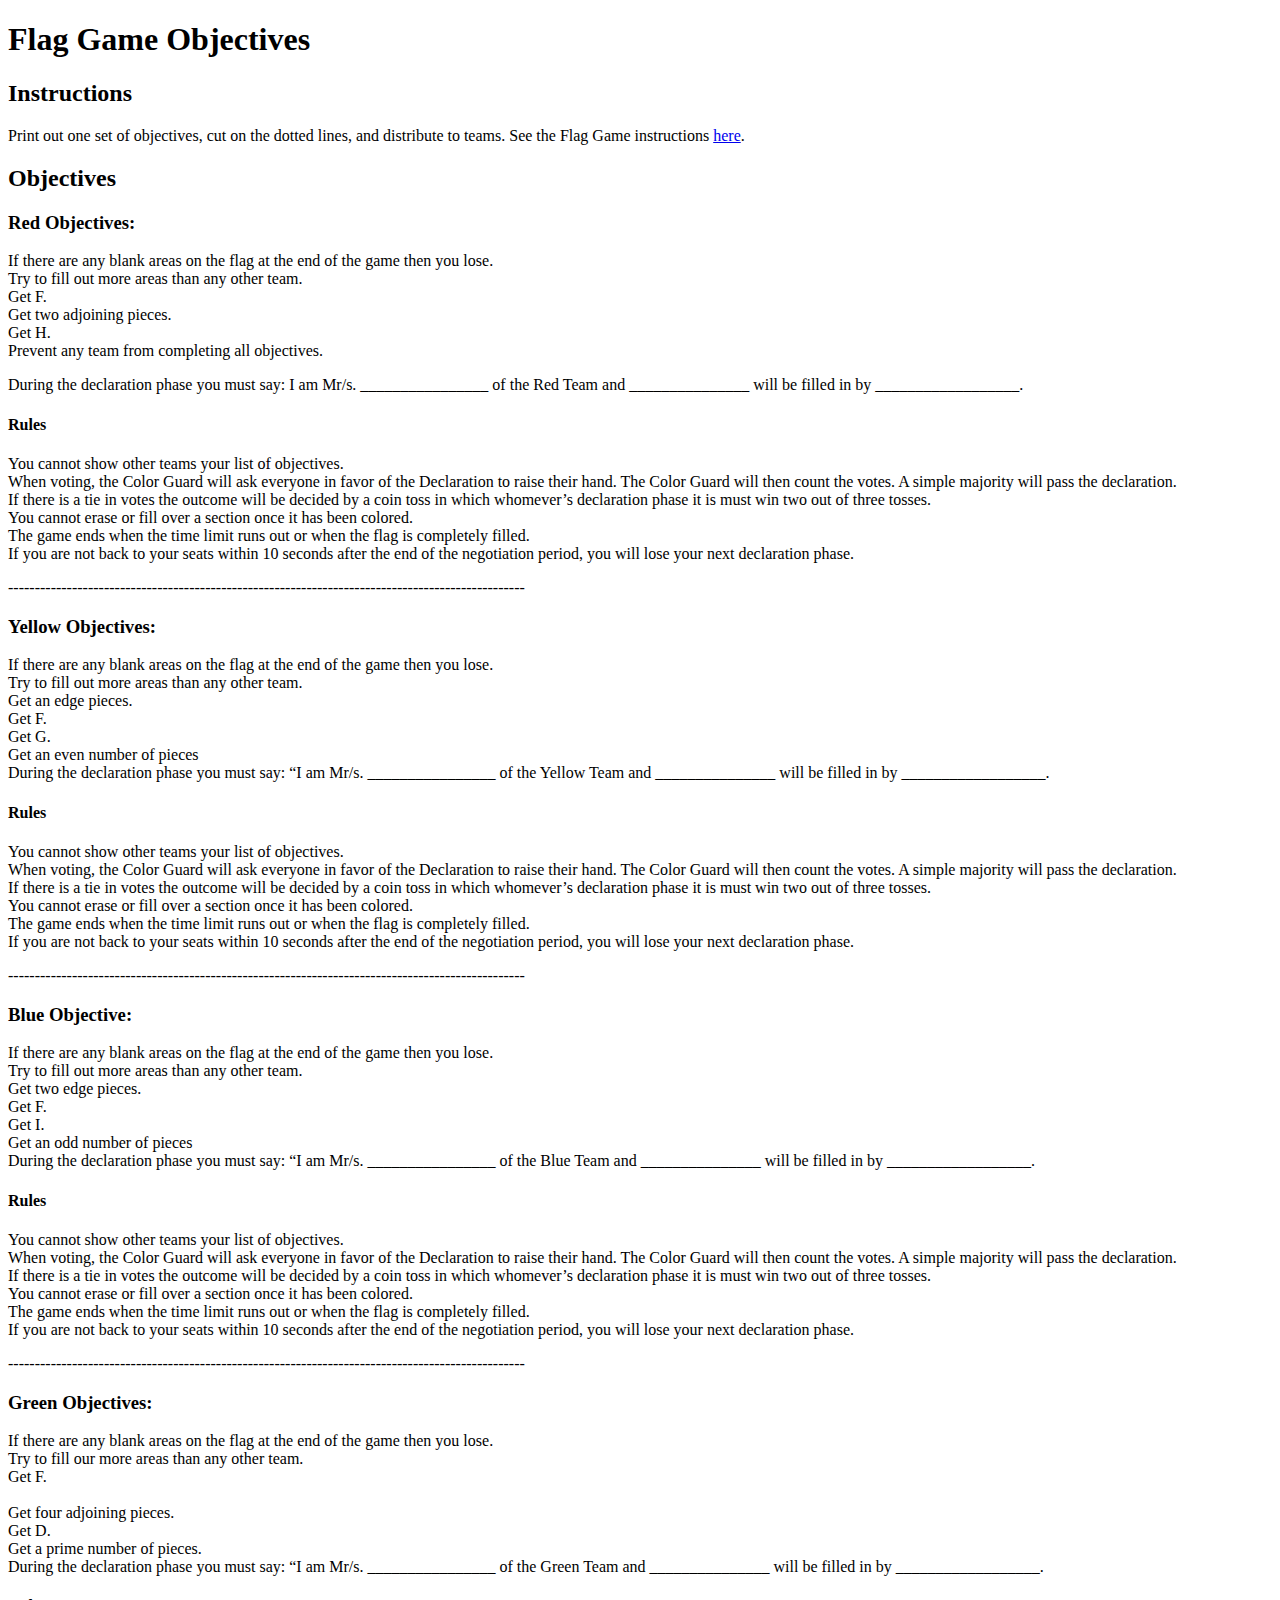
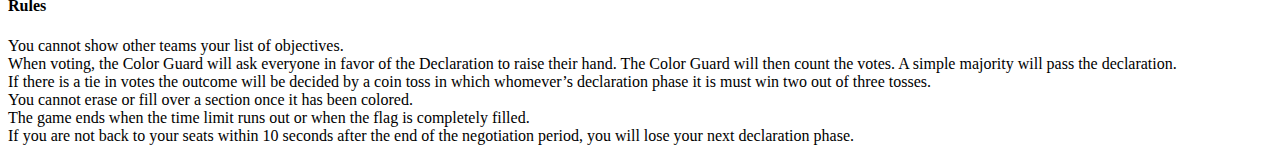
<file: objectives.html>
<!DOCTYPE html>
<html>
	<head>
	<title> Objectives </title>
	</head>
	<body>
		<h1> Flag Game Objectives </h1>
		<h2> Instructions </h2>
	<p> Print out one set of objectives, cut on the dotted lines, and distribute to teams. See the Flag Game instructions <a href="teacher.html">here</a>.</p>
		<h2> Objectives </h>
	<h3> Red Objectives: </h3>

<u1><li> If there are any blank areas on the flag at the end of the game then you lose.</li>
<li> Try to fill out more areas than any other team. </li>
<li> Get F. </li>
<li> Get two adjoining pieces. </li>
<li> Get H. </li>
<li> Prevent any team from completing all objectives. </li>
</u1>
<p>During the declaration phase you must say: I am Mr/s. ________________ of the Red Team and _______________ will be filled in by __________________.</p>




<p><h4>Rules</h4></p>

<p><u1><li>You cannot show other teams your list of objectives. </li>
<li>When voting, the Color Guard will ask everyone in favor of the Declaration to raise their hand. The Color Guard will then count the votes. A simple majority will pass the declaration. </li>
<li>If there is a tie in votes the outcome will be decided by a coin toss in which whomever’s declaration phase it is must win two out of three tosses. </li>
<li>You cannot erase or fill over a section once it has been colored. </li>
<li>The game ends when the time limit runs out or when the flag is completely filled. </li>
<li>If you are not back to your seats within 10 seconds after the end of the negotiation period, you will lose your next declaration phase. </li> </u1></p>

<p>-------------------------------------------------------------------------------------------------
<h3> Yellow Objectives: </h3>

<u1> <li> If there are any blank areas on the flag at the end of the game then you lose. </li>
<li>Try to fill out more areas than any other team.</li>
<li>Get an edge pieces.</li>
<li>Get F.</li>
<li>Get G.</li>
<li>Get an even number of pieces</li>
</u1>During the declaration phase you must say: “I am Mr/s. ________________ of the Yellow Team and _______________ will be filled in by __________________.


<p><h4>Rules</h4></p>

<p><u1><li>You cannot show other teams your list of objectives. </li>
<li>When voting, the Color Guard will ask everyone in favor of the Declaration to raise their hand. The Color Guard will then count the votes. A simple majority will pass the declaration. </li>
<li>If there is a tie in votes the outcome will be decided by a coin toss in which whomever’s declaration phase it is must win two out of three tosses. </li>
<li>You cannot erase or fill over a section once it has been colored. </li>
<li>The game ends when the time limit runs out or when the flag is completely filled. </li>
<li>If you are not back to your seats within 10 seconds after the end of the negotiation period, you will lose your next declaration phase. </li> </u1></p>
<p>-------------------------------------------------------------------------------------------------

<h3> Blue Objective: </h3>

<u1> <li> If there are any blank areas on the flag at the end of the game then you lose. </li>
<li>Try to fill out more areas than any other team. </li>
<li>Get two edge pieces. </li>
<li>Get F. </li>
<li>Get I. </li>
<li>Get an odd number of pieces </li>
</u1>During the declaration phase you must say: “I am Mr/s. ________________ of the Blue Team and _______________ will be filled in by __________________.






<p><h4>Rules</h4></p>

<p><u1><li>You cannot show other teams your list of objectives. </li>
<li>When voting, the Color Guard will ask everyone in favor of the Declaration to raise their hand. The Color Guard will then count the votes. A simple majority will pass the declaration. </li>
<li>If there is a tie in votes the outcome will be decided by a coin toss in which whomever’s declaration phase it is must win two out of three tosses. </li>
<li>You cannot erase or fill over a section once it has been colored. </li>
<li>The game ends when the time limit runs out or when the flag is completely filled. </li>
<li>If you are not back to your seats within 10 seconds after the end of the negotiation period, you will lose your next declaration phase. </li> </u1></p>
<p>-------------------------------------------------------------------------------------------------
<h3> Green Objectives: </h3> 

<u1> <li>If there are any blank areas on the flag at the end of the game then you lose.</li>
<li>Try to fill our more areas than any other team.</li>
<li>Get F. <li>
<li>Get four adjoining pieces.</li>
<li>Get D.</li>
<li>Get a prime number of pieces.</li>
</u1>During the declaration phase you must say: “I am Mr/s. ________________ of the Green Team and _______________ will be filled in by __________________.



<p><h4>Rules</h4></p>

<p><u1><li>You cannot show other teams your list of objectives. </li>
<li>When voting, the Color Guard will ask everyone in favor of the Declaration to raise their hand. The Color Guard will then count the votes. A simple majority will pass the declaration. </li>
<li>If there is a tie in votes the outcome will be decided by a coin toss in which whomever’s declaration phase it is must win two out of three tosses. </li>
<li>You cannot erase or fill over a section once it has been colored. </li>
<li>The game ends when the time limit runs out or when the flag is completely filled. </li>
<li>If you are not back to your seats within 10 seconds after the end of the negotiation period, you will lose your next declaration phase. </li> </u1></p>
</body>
</html>
</file>
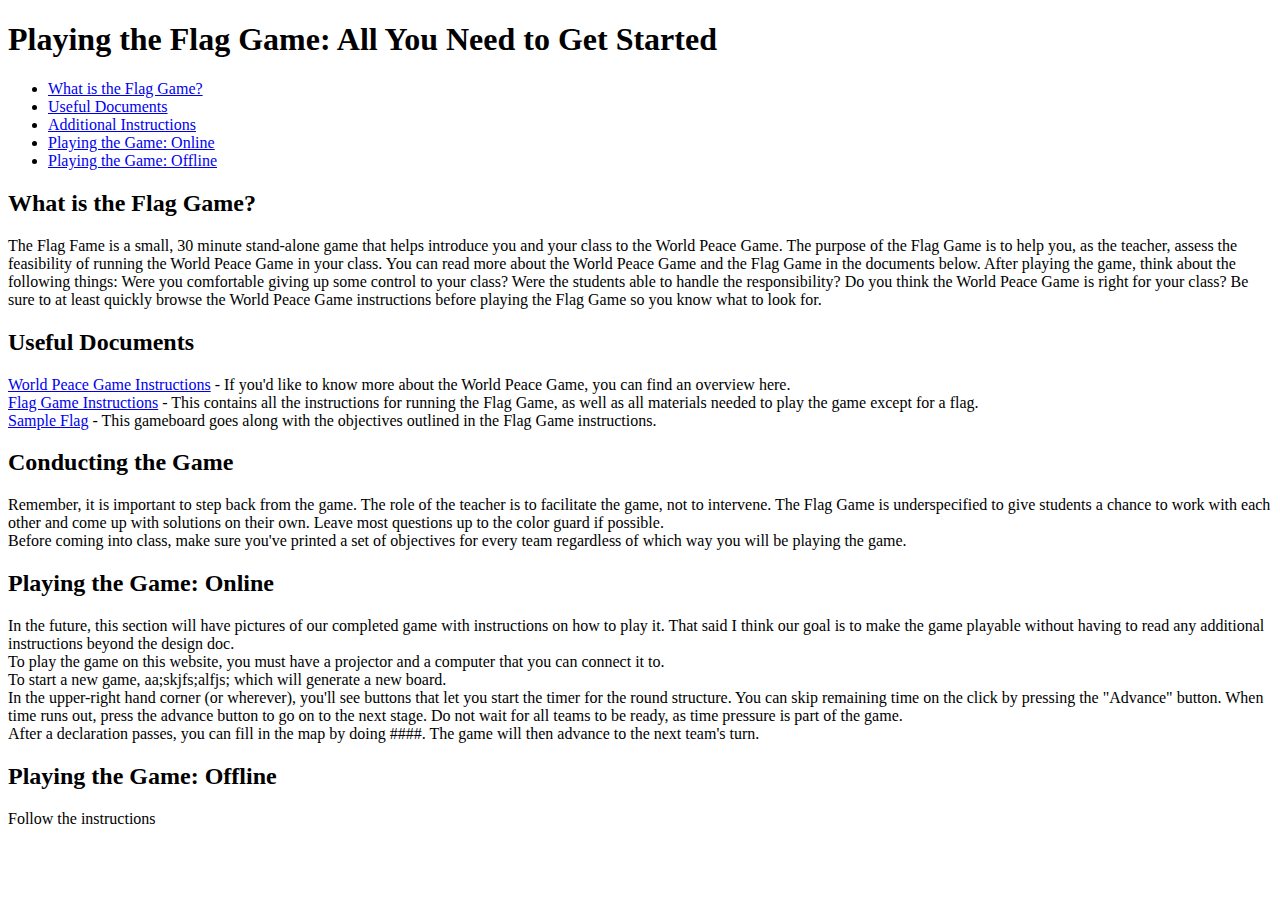
<file: teacher.html>
<!DOCTYPE html>
<html>
  <head>
    <title>How to Run the Flag Game</title>
  </head>
  <body>
    <h1>Playing the Flag Game: All You Need to Get Started</h1>
    <ul>
    <li><a href="#about">What is the Flag Game?</a></li>
    <li><a href="#docs">Useful Documents</a></li>
    <li><a href="#instr">Additional Instructions</a></li>
    <li><a href="#online">Playing the Game: Online</a></li>
    <li><a href="#offline">Playing the Game: Offline</a></li>
    </ul>
    <h2><a id="about">What is the Flag Game?</a></h2>
    The Flag Fame is a small, 30 minute stand-alone game that helps introduce you and your class to the World Peace Game.  The purpose of the Flag Game is to help you, as the teacher, assess the feasibility of running the World Peace Game in your class.  You can read more about the World Peace Game and the Flag Game in the documents below.
    After playing the game, think about the following things: Were you comfortable giving up some control to your class?
    Were the students able to handle the responsibility?
    Do you think the World Peace Game is right for your class?
    Be sure to at least quickly browse the World Peace Game instructions before playing the Flag Game so you know what to look for.
    <h2><a id="docs">Useful Documents</a></h2>
    <a href="WPG-OverviewandDesign.pdf">World Peace Game Instructions</a> - If you'd like to know more about the World Peace Game, you can find an overview here.<br/>
    <a href="WPG-MiniGameDesignDoc.pdf">Flag Game Instructions</a> - This contains all the instructions for running the Flag Game, as well as all materials needed to play the game except for a flag.<br/>
    <a href="FlagGame2.pfg">Sample Flag</a> - This gameboard goes along with the objectives outlined in the Flag Game instructions.<br/>
    <h2><a id="instr">Conducting the Game</a></h2>
    Remember, it is important to step back from the game.  The role of the teacher is to facilitate the game, not to intervene.  The Flag Game is underspecified to give students a chance to work with each other and come up with solutions on their own. Leave most questions up to the color guard if possible.<br/>
    Before coming into class, make sure you've printed a set of objectives for every team regardless of which way you will be playing the game.
    <h2><a id="online">Playing the Game: Online</a></h2>
    In the future, this section will have pictures of our completed game with instructions on how to play it.
    That said I think our goal is to make the game playable without having to read any additional instructions beyond the design doc.<br/>
    To play the game on this website, you must have a projector and a computer that you can connect it to.<br/>
    To start a new game, aa;skjfs;alfjs; which will generate a new board.<br/>
    In the upper-right hand corner (or wherever), you'll see buttons that let you start the timer for the round structure.  You can skip remaining time on the click by pressing the "Advance" button.
    When time runs out, press the advance button to go on to the next stage.  Do not wait for all teams to be ready, as time pressure is part of the game.<br/>
    After a declaration passes, you can fill in the map by doing ####.  The game will then advance to the next team's turn.
    <h2><a id="offline">Playing the Game: Offline</a></h2>
    Follow the instructions 
       
  </body>
</html>
</file>
